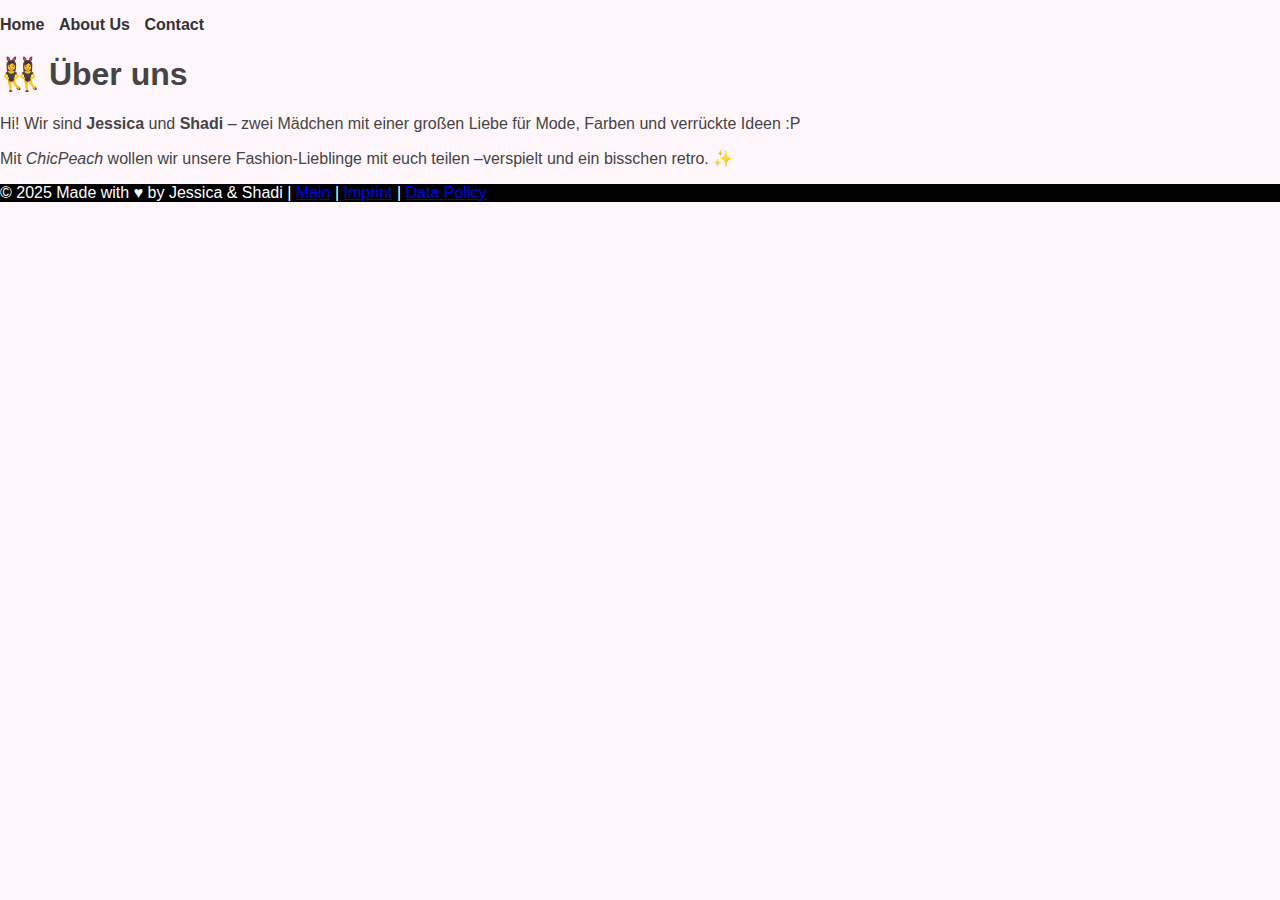
<file: about-us.html>
<!-- about.html -->
<!DOCTYPE html>
<html lang="de">
<head>
  <meta charset="UTF-8">
  <title>Über uns – ChicPeach</title>
  <link rel="stylesheet" href="rest/style.css">
</head>
<body>
    <!-- Navi -->
    <nav class="main-nav">
        <ul>
            <li><a href="index.html">Home</a></li>
            <li><a href="about-us.html">About Us</a></li>
            <li><a href="mailto:s.menke.rahbaran@gmail.com">Contact</a></li>
        </ul>
    </nav> 
  <header class="legal-header">
    <h1>👯‍♀️ Über uns</h1>
  </header>
  <main class="legal-page">
    <section class="legal-section">
      <p>Hi! Wir sind <strong>Jessica</strong> und <strong>Shadi</strong> – zwei Mädchen mit einer großen Liebe für Mode, Farben und verrückte Ideen :P</p>
      <p>Mit <em>ChicPeach</em> wollen wir unsere Fashion-Lieblinge mit euch teilen –verspielt und ein bisschen retro. ✨</p>

    </section>
  </main>
  <footer>
    <div class="footer-info">© 2025 Made with ♥ by Jessica & Shadi |
      <a href="index.html">Main</a> |
      <a href="impressum.html">Imprint</a> |
      <a href="datenschutz.html">Data Policy</a>
    </div>
  </footer>
</body>
</html>
</file>
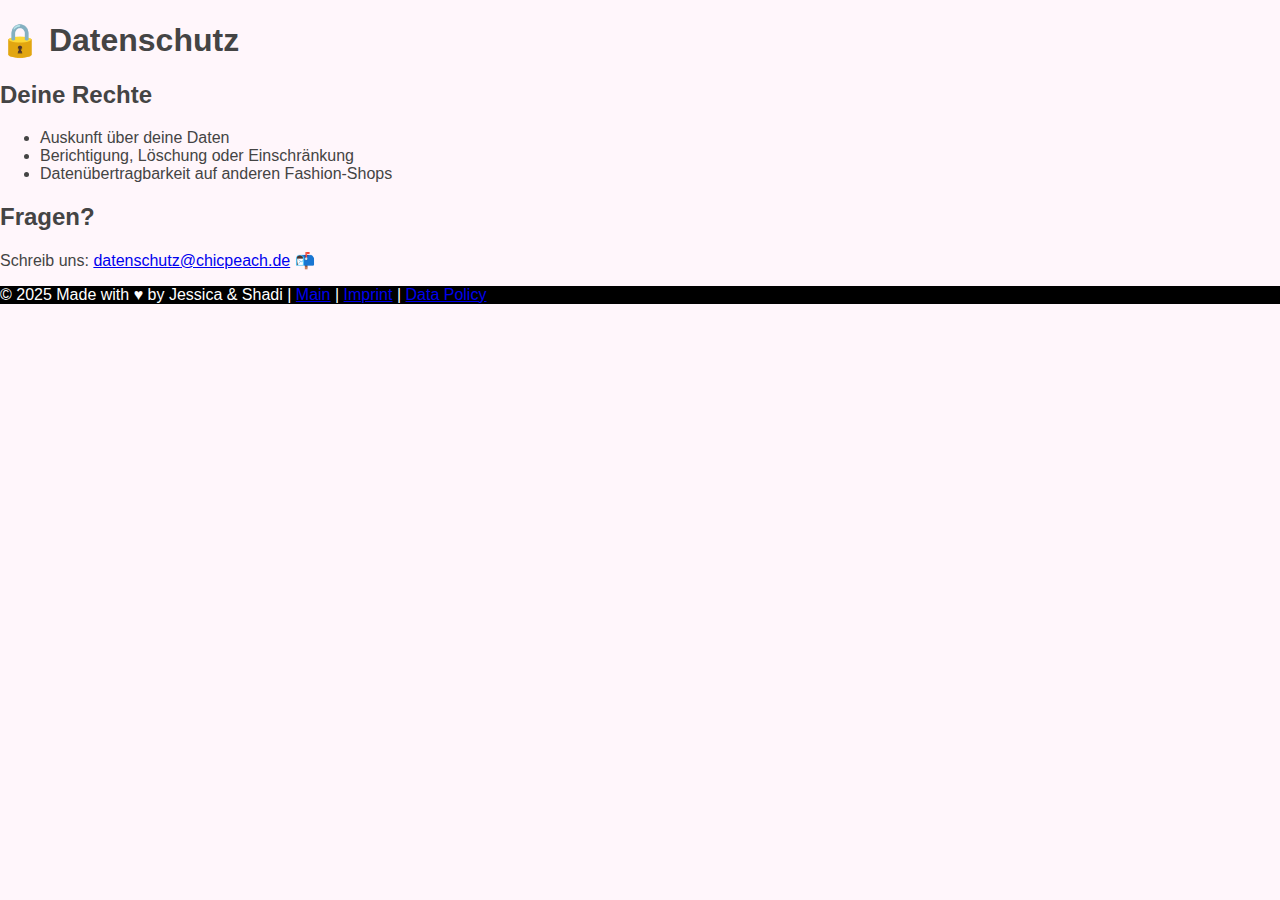
<file: datenschutz.html>
<!-- datenschutz.html -->
<!DOCTYPE html>
<html lang="de">
<head>
  <meta charset="UTF-8">
  <title>ChicPeach – Datenschutz</title>
  <link rel="stylesheet" href="rest/style.css">
</head>
<body>
  <header class="legal-header">
    <h1>🔒 Datenschutz</h1>
  </header>
  <main class="legal-page">
    <section class="legal-section">
    </section>
    <section class="legal-section">
      <h2>Deine Rechte</h2>
      <ul>
        <li>Auskunft über deine Daten</li>
        <li>Berichtigung, Löschung oder Einschränkung</li>
        <li>Datenübertragbarkeit auf anderen Fashion-Shops</li>
      </ul>
    </section>
    <section class="legal-section">
      <h2>Fragen?</h2>
      <p>Schreib uns: <a href="mailto:datenschutz@chicpeach.de">datenschutz@chicpeach.de</a> 📬</p>
    </section>
  </main>
  <footer>
    <div class="footer-info">© 2025 Made with ♥ by Jessica & Shadi |
      <a href="index.html">Main</a> |
      <a href="impressum.html">Imprint</a> |
      <a href="datenschutz.html">Data Policy</a>
    </div>
  </footer>
</body>
</html>
</file>
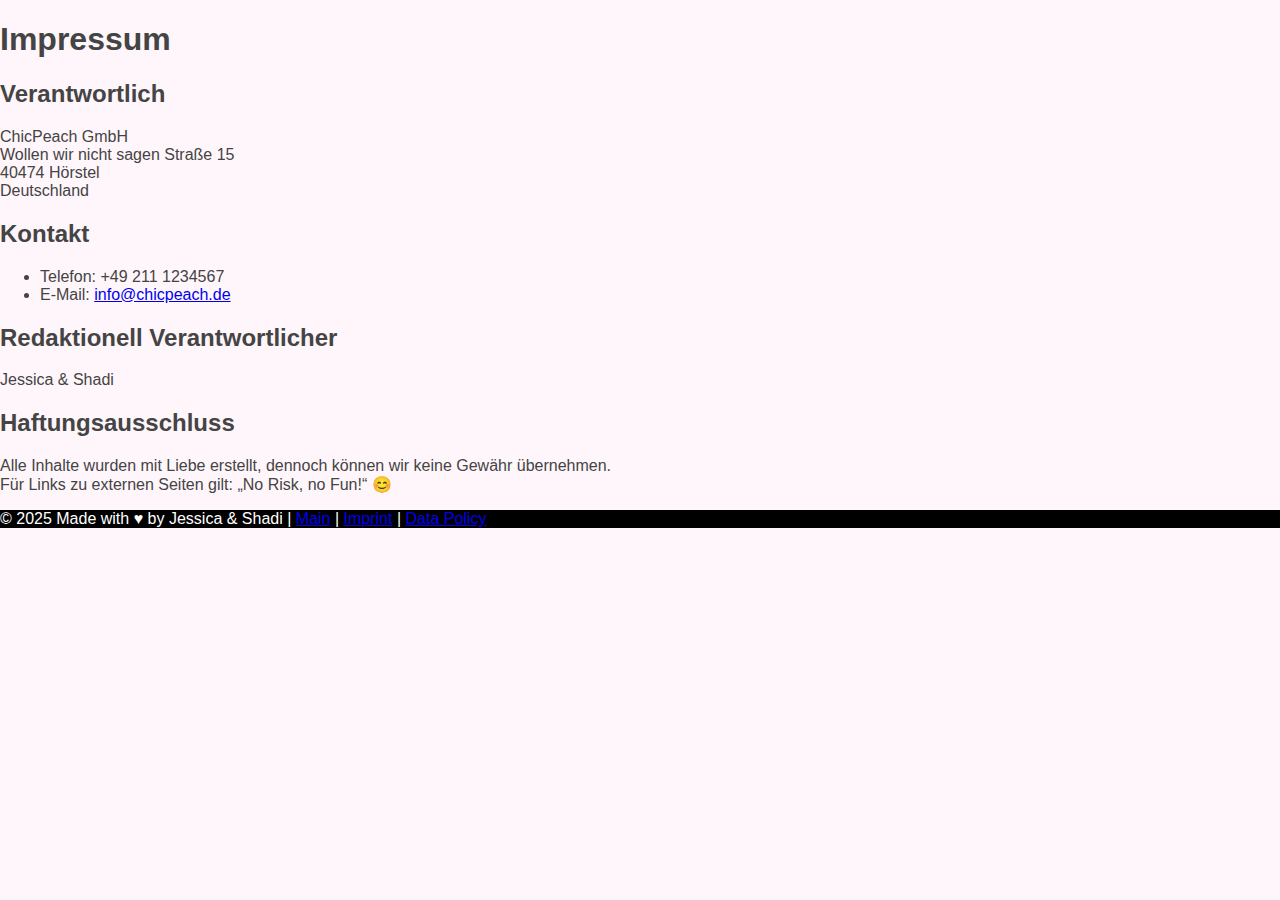
<file: impressum.html>
<!-- impressum.html -->
<!DOCTYPE html>
<html lang="de">
<head>
  <meta charset="UTF-8">
  <title>ChicPeach – Impressum</title>
  <link rel="stylesheet" href="rest/style.css">
</head>
<body>
  <header class="legal-header">
    <h1>Impressum</h1>
  </header>
  <main class="legal-page">
    <section class="legal-section">
      <h2>Verantwortlich</h2>
      <p>ChicPeach GmbH<br>
         Wollen wir nicht sagen Straße 15<br>
         40474 Hörstel<br>
         Deutschland</p>
    </section>
    <section class="legal-section">
      <h2>Kontakt</h2>
      <ul>
        <li>Telefon: +49 211 1234567</li>
        <li>E-Mail: <a href="mailto:info@chicpeach.de">info@chicpeach.de</a></li>
      </ul>
    </section>
    <section class="legal-section">
      <h2>Redaktionell Verantwortlicher</h2>
      <p>Jessica & Shadi</p>
    </section>
    <section class="legal-section">
      <h2>Haftungsausschluss</h2>
      <p>Alle Inhalte wurden mit Liebe erstellt, dennoch können wir keine Gewähr übernehmen.<br>
         Für Links zu externen Seiten gilt: „No Risk, no Fun!“ 😊</p>
    </section>
  </main>
  <footer>
    <div class="footer-info">© 2025 Made with ♥ by Jessica & Shadi |
      <a href="index.html">Main</a> |
      <a href="impressum.html">Imprint</a> |
      <a href="datenschutz.html">Data Policy</a>
    </div>
  </footer>
</body>
</html>
</file>
<file: rest/style.css>
body {
    margin: 0;
    font-family: 'Poppins', sans-serif;
    background-color: #fff6fb;
    color: #444;
   }
   /* Top bar */
   .top-bar {
    display: flex;
    justify-content: space-between;
    align-items: center;
    padding: 15px 20px;
    background-color: #ffe0f0;
    border-bottom: 1px solid #ffc0cb;
   }
   .title {
    font-family: 'Georgia', serif;
    font-size: 22px;
    font-weight: 600;
   }
   .search-bar {
    flex: 1;
    margin: 0 20px;
    padding: 8px 10px;
    border: 1px solid #ff99cc;
    border-radius: 5px;
   }
   .search-bar:focus {
    outline: 2px solid #ff66aa;
   }
   /* Icons */
   .icons span {
    margin-left: 10px;
    background-color: #ffcce5;
    padding: 5px 10px;
    border-radius: 50%;
    font-weight: bold;
   }
   /* Layout */
   .main {
    display: flex;
   }
   /* Sidebar */
   .sidebar {
    width: 200px;
    padding: 20px;
    background-color: #fff0f7;
    border-right: 1px solid #ffb6d9;
   }
   .sidebar button {
    display: block;
    margin-top: 10px;
    padding: 6px;
    border: 1px solid #ff66aa;
    background-color: #ffe0f0;
    border-radius: 4px;
    cursor: pointer;
   }
   /* Content */
   .content {
    padding: 30px;
    display: flex;
    flex-wrap: wrap;
    gap: 20px;
   }
   
   
   /* Item Card */
   .item-card {
    width: 250px;
    padding: 10px;
    background-color: #fff;
    border: 1px solid #ffb6d9;
    border-radius: 8px;
    box-shadow: 0 2px 5px rgba(255, 105, 180, 0.2);
    text-align: center;
    transition: transform 0.2s;
   }
   .item-card:hover {
    transform: scale(1.03);
   }
   .item-img {
    background-color: #eee;
    margin-bottom: 10px;
    width: 250px;
    height: 200px;
    object-fit: cover;
   }
   
   .price {
    color: #ff3399;
    font-weight: bold;
    font-size: 32px;
    border-top: 1px solid #000000;
    padding-top: 20px;
   }
   
   .fashion-head {
     font-size: 20px;
     font-weight: 300;
   }
   
   .logo {
    height: auto;
    width: 80px;
    margin-right: 10px;
   }
   .account-btn {
    padding: 6px 10px;
    background-color: #ffcce5;
    border: 1px solid #ff66aa;
    border-radius: 5px;
    cursor: pointer;
    font-family: 'Poppins', sans-serif;
   }
   
   .footer-info {
    font-size: 16px;
    color: white;
    background-color: black;
   }


/* Navigation mit Hilfe ChatGPT um <ul> schöner zu machen */
.main-nav ul {
  list-style: none;    /* remove default bullets */
  padding: 0;          /* remove default indent */
}

.main-nav li {
  display: inline;     /* line them up horizontally */
  margin-right: 10px;  /* space between links */
}

.main-nav a {
  text-decoration: none;  /* remove underline */
  color: #333;            /* simple, readable color */
  font-weight: 600;       /* a bit of emphasis */
}
</file>
